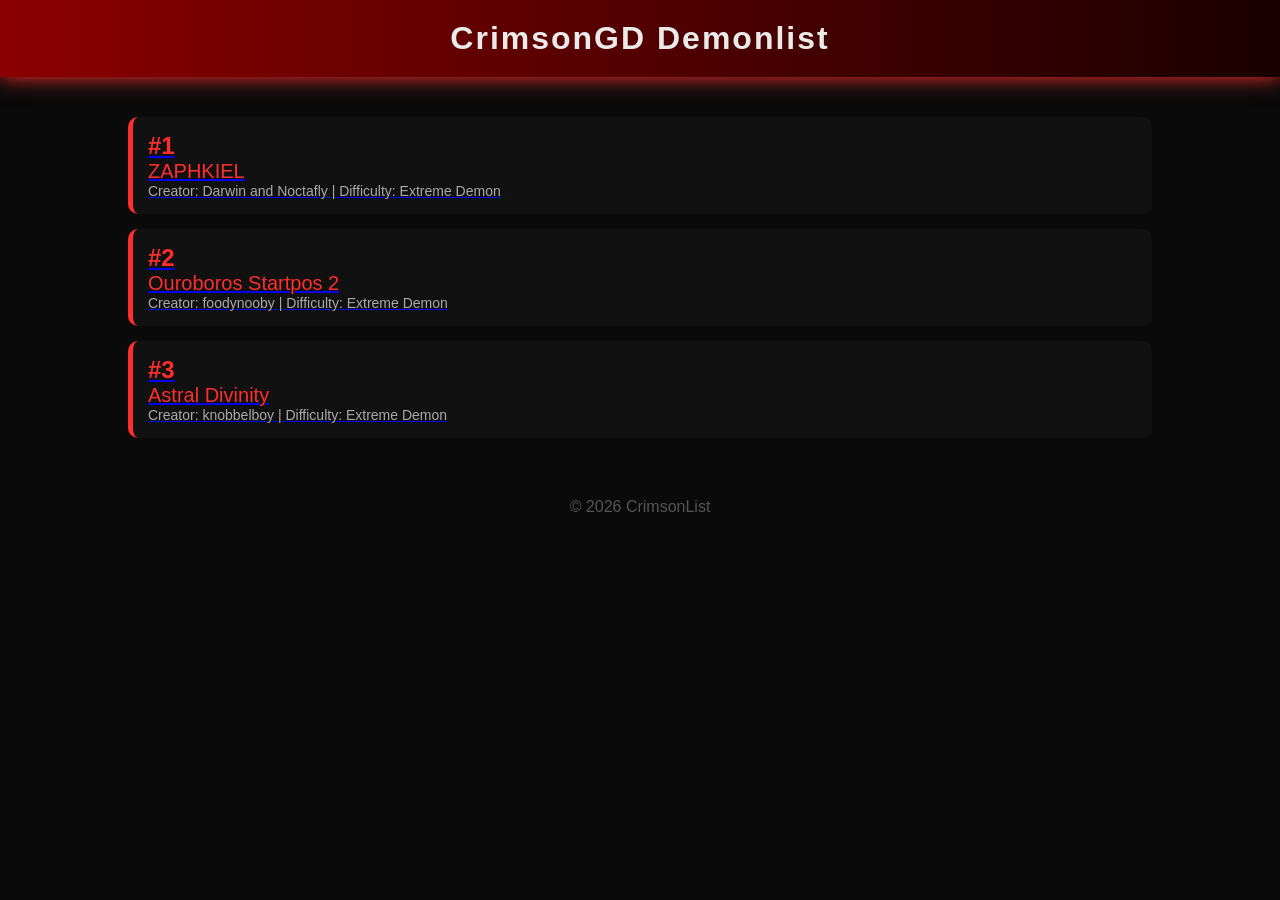
<file: index.html>
<!DOCTYPE html>
<html lang="ru">
<head>
<meta charset="UTF-8">
<title>CrimsonGD Demonlist</title>
<style>
body {
    margin: 0;
    font-family: 'Arial', sans-serif;
    background: #0a0a0a;
    color: #eaeaea;
}

header {
    background: linear-gradient(90deg, #8b0000, #1a0000);
    padding: 20px;
    text-align: center;
    font-size: 32px;
    font-weight: bold;
    letter-spacing: 2px;
    box-shadow: 0 0 20px #ff2e2e;
}

.container {
    width: 80%;
    margin: 40px auto;
}

.level {
    background: #111;
    border-left: 5px solid #ff2e2e;
    padding: 15px;
    margin-bottom: 15px;
    border-radius: 10px;
    transition: 0.3s;
}

.level:hover {
    transform: scale(1.03);
    box-shadow: 0 0 15px #ff2e2e;
}

.level-title {
    font-size: 20px;
    color: #ff2e2e;
}

.level-info {
    font-size: 14px;
    color: #aaa;
}

.rank {
    font-size: 24px;
    font-weight: bold;
    color: #ff2e2e;
}

footer {
    text-align: center;
    padding: 20px;
    color: #555;
}
</style>
</head>
<body>

<header>
    CrimsonGD Demonlist
</header>


<div class="container">

    <div class="level">
     <a href="GDDemons/zaphkiel.html" class="level-link">
        <div class="rank">#1</div>
        <div class="level-title">ZAPHKIEL</div>
        <div class="level-info">Creator: Darwin and Noctafly | Difficulty: Extreme Demon</div>
    </div>
</a>
<a href="GDDemons/ouroboros_2.html" class="level-link">
    <div class="level">
        <div class="rank">#2</div>
        <div class="level-title">Ouroboros Startpos 2</div>
        <div class="level-info">Creator: foodynooby | Difficulty: Extreme Demon</div>
    </div>
</a>
<a href="GDDemons/astral.html" class="button">
    <div class="level">
        <div class="rank">#3</div>
        <div class="level-title">Astral Divinity</div>
        <div class="level-info">Creator: knobbelboy | Difficulty: Extreme Demon</div>
    </div>
</a>

</div>

<footer>
    © 2026 CrimsonList
</footer>

</body>
</html>
</file>
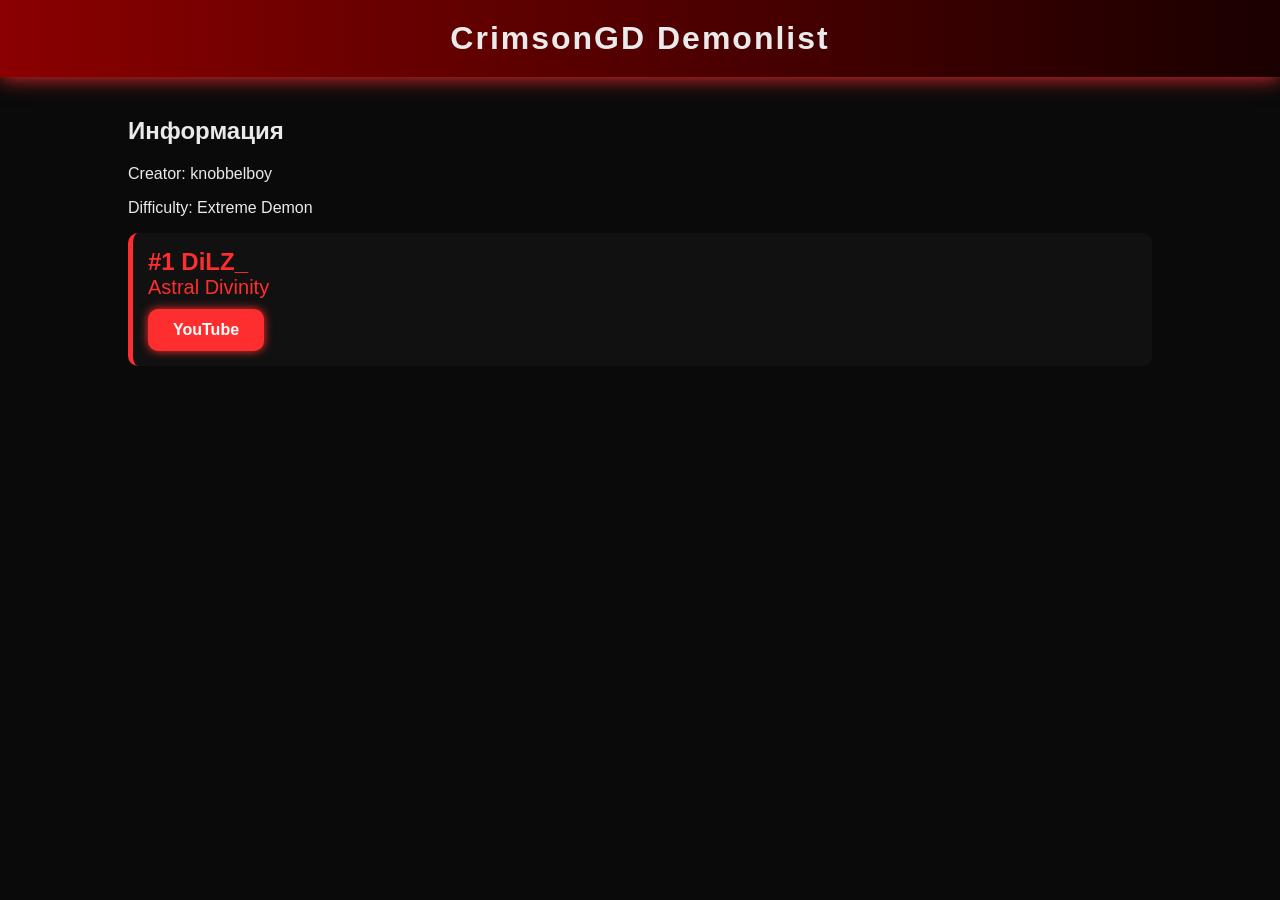
<file: astral.html>
<!DOCTYPE html>
<html lang="ru">
<head>
<meta charset="UTF-8">
<title>Astral Divinity</title>
</head>
<header>CrimsonGD Demonlist</header>
<head>
<title>CrimsonGD Demonlist</title>
<style>
body
   .button {
    display: inline-block;
    padding: 12px 25px;
    background: #ff2e2e; /* красный */
    color: #fff;
    font-weight: bold;
    text-decoration: none;
    border-radius: 10px;
    transition: 0.3s;
    margin-top: 10px;
    box-shadow: 0 0 10px #ff2e2e;
}

.button:hover {
    background: #cc0000;
    box-shadow: 0 0 20px #ff2e2e;
    transform: scale(1.05);
}
body {
    margin: 0;
    font-family: 'Arial', sans-serif;
    background: #0a0a0a;
    color: #eaeaea;
}

header {
    background: linear-gradient(90deg, #8b0000, #1a0000);
    padding: 20px;
    text-align: center;
    font-size: 32px;
    font-weight: bold;
    letter-spacing: 2px;
    box-shadow: 0 0 20px #ff2e2e;
}

.container {
    width: 80%;
    margin: 40px auto;
}

.level {
    background: #111;
    border-left: 5px solid #ff2e2e;
    padding: 15px;
    margin-bottom: 15px;
    border-radius: 10px;
    transition: 0.3s;
}

.level:hover {
    transform: scale(1.03);
    box-shadow: 0 0 15px #ff2e2e;
}

.level-title {
    font-size: 20px;
    color: #ff2e2e;
}

.level-info {
    font-size: 14px;
    color: #aaa;
}

.rank {
    font-size: 24px;
    font-weight: bold;
    color: #ff2e2e;
}

footer {
    text-align: center;
    padding: 20px;
    color: #555;
}
</style>
</head>
<body>
<div class="container">
    <h2>Информация</h2>
    <p>Creator: knobbelboy</p>
    <p>Difficulty: Extreme Demon</p>

        <div class="level">
        <div class="rank">#1 DiLZ_</div>
        <div class="level-title">Astral Divinity</div>
        <a href="https://www.youtube.com/watch?v=vuvwwMWEkko" class="button">YouTube</a>
    
</div>

</body>
</html>
</file>
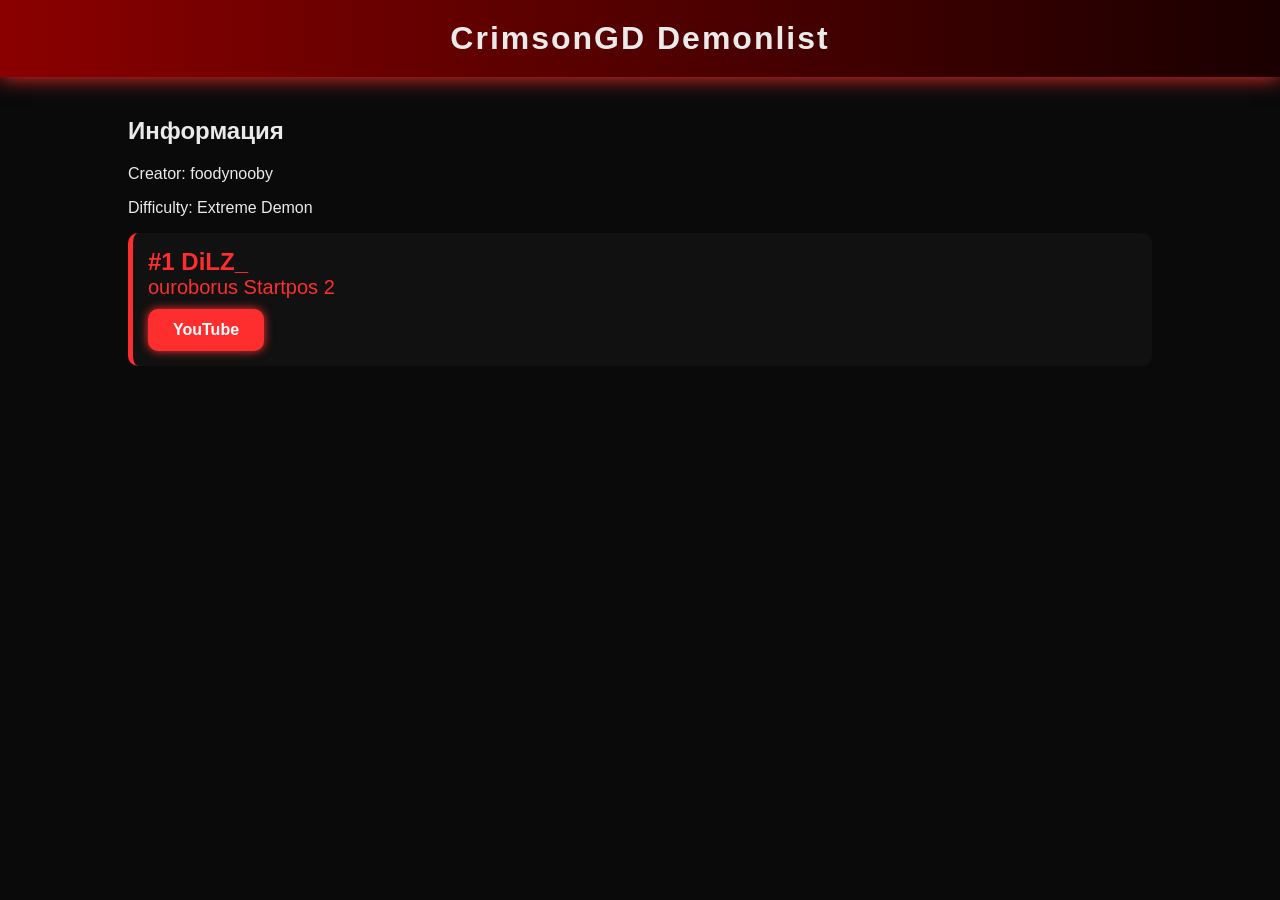
<file: ouroboros_2.html>
<!DOCTYPE html>
<html lang="ru">
<head>
<meta charset="UTF-8">
<title>ouroborus startpos 2</title>
</head>
<header>CrimsonGD Demonlist</header>
<head>
<title>CrimsonGD Demonlist</title>
<style>
body
   .button {
    display: inline-block;
    padding: 12px 25px;
    background: #ff2e2e; /* красный */
    color: #fff;
    font-weight: bold;
    text-decoration: none;
    border-radius: 10px;
    transition: 0.3s;
    margin-top: 10px;
    box-shadow: 0 0 10px #ff2e2e;
}

.button:hover {
    background: #cc0000;
    box-shadow: 0 0 20px #ff2e2e;
    transform: scale(1.05);
}
body {
    margin: 0;
    font-family: 'Arial', sans-serif;
    background: #0a0a0a;
    color: #eaeaea;
}

header {
    background: linear-gradient(90deg, #8b0000, #1a0000);
    padding: 20px;
    text-align: center;
    font-size: 32px;
    font-weight: bold;
    letter-spacing: 2px;
    box-shadow: 0 0 20px #ff2e2e;
}

.container {
    width: 80%;
    margin: 40px auto;
}

.level {
    background: #111;
    border-left: 5px solid #ff2e2e;
    padding: 15px;
    margin-bottom: 15px;
    border-radius: 10px;
    transition: 0.3s;
}

.level:hover {
    transform: scale(1.03);
    box-shadow: 0 0 15px #ff2e2e;
}

.level-title {
    font-size: 20px;
    color: #ff2e2e;
}

.level-info {
    font-size: 14px;
    color: #aaa;
}

.rank {
    font-size: 24px;
    font-weight: bold;
    color: #ff2e2e;
}

footer {
    text-align: center;
    padding: 20px;
    color: #555;
}
</style>
</head>
<body>
<div class="container">
    <h2>Информация</h2>
    <p>Creator: foodynooby</p>
    <p>Difficulty: Extreme Demon</p>

        <div class="level">
        <div class="rank">#1 DiLZ_</div>
        <div class="level-title">ouroborus Startpos 2</div>
        <a href="https://youtu.be/pjYd9qCXvQo?si=tRAqGllJB7fNMtfT" class="button">YouTube</a>
    
</div>

</body>
</html>
</file>
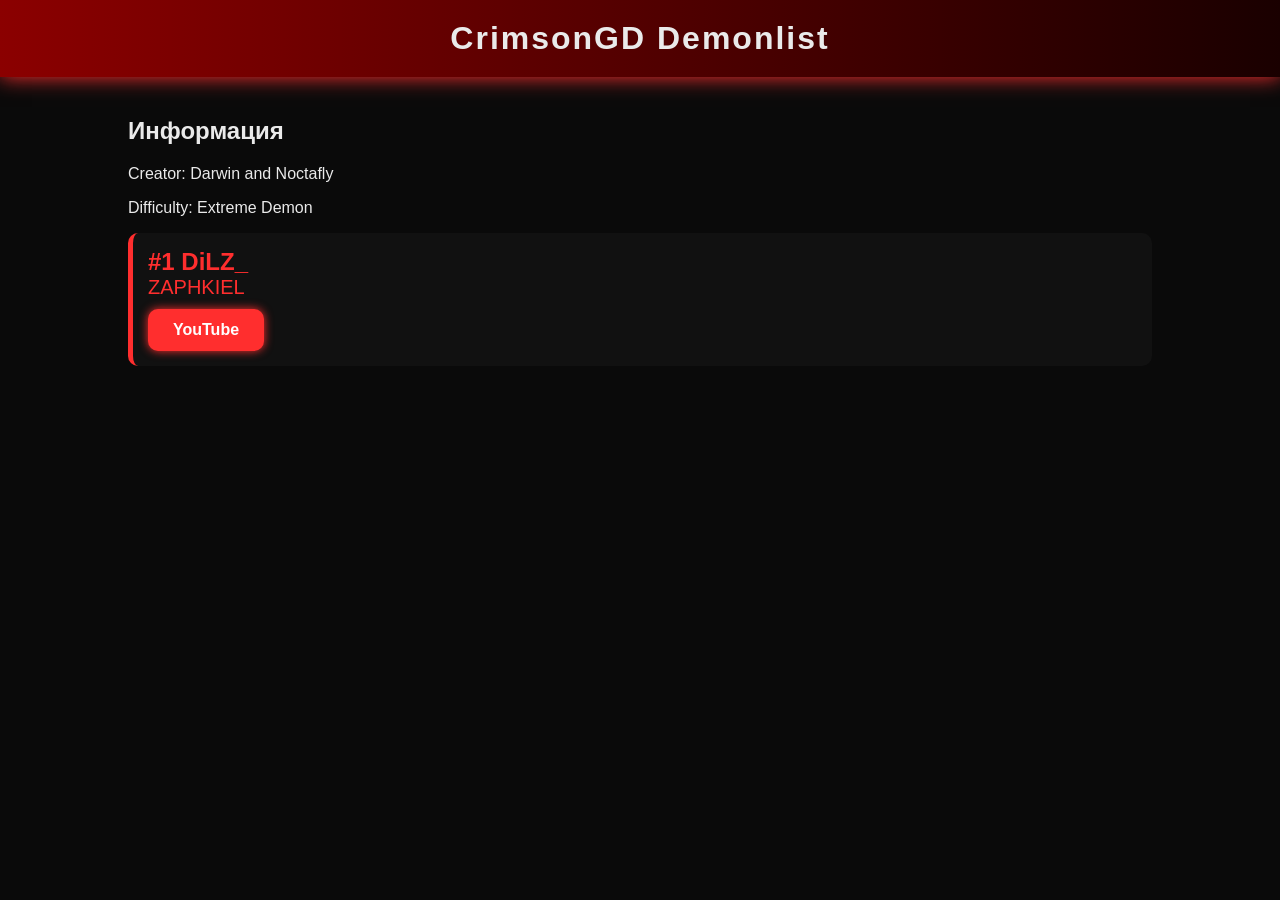
<file: zaphkiel.html>
<!DOCTYPE html>
<html lang="ru">
<head>
<meta charset="UTF-8">
<title>ZAPHKIEL</title>
</head>
<header>CrimsonGD Demonlist</header>
<head>
<title>CrimsonGD Demonlist</title>
<style>
body
   .button {
    display: inline-block;
    padding: 12px 25px;
    background: #ff2e2e; /* красный */
    color: #fff;
    font-weight: bold;
    text-decoration: none;
    border-radius: 10px;
    transition: 0.3s;
    margin-top: 10px;
    box-shadow: 0 0 10px #ff2e2e;
}

.button:hover {
    background: #cc0000;
    box-shadow: 0 0 20px #ff2e2e;
    transform: scale(1.05);
}
body {
    margin: 0;
    font-family: 'Arial', sans-serif;
    background: #0a0a0a;
    color: #eaeaea;
}

header {
    background: linear-gradient(90deg, #8b0000, #1a0000);
    padding: 20px;
    text-align: center;
    font-size: 32px;
    font-weight: bold;
    letter-spacing: 2px;
    box-shadow: 0 0 20px #ff2e2e;
}

.container {
    width: 80%;
    margin: 40px auto;
}

.level {
    background: #111;
    border-left: 5px solid #ff2e2e;
    padding: 15px;
    margin-bottom: 15px;
    border-radius: 10px;
    transition: 0.3s;
}

.level:hover {
    transform: scale(1.03);
    box-shadow: 0 0 15px #ff2e2e;
}

.level-title {
    font-size: 20px;
    color: #ff2e2e;
}

.level-info {
    font-size: 14px;
    color: #aaa;
}

.rank {
    font-size: 24px;
    font-weight: bold;
    color: #ff2e2e;
}

footer {
    text-align: center;
    padding: 20px;
    color: #555;
}
</style>
</head>
<body>
<div class="container">
    <h2>Информация</h2>
    <p>Creator: Darwin and Noctafly</p>
    <p>Difficulty: Extreme Demon</p>

        <div class="level">
        <div class="rank">#1 DiLZ_</div>
        <div class="level-title">ZAPHKIEL</div>
        <a href="https://youtu.be/01Cx5skOB2g?si=jye0n8hLy33iUuYm" class="button">YouTube</a>
    
</div>

</body>
</html>
</file>
